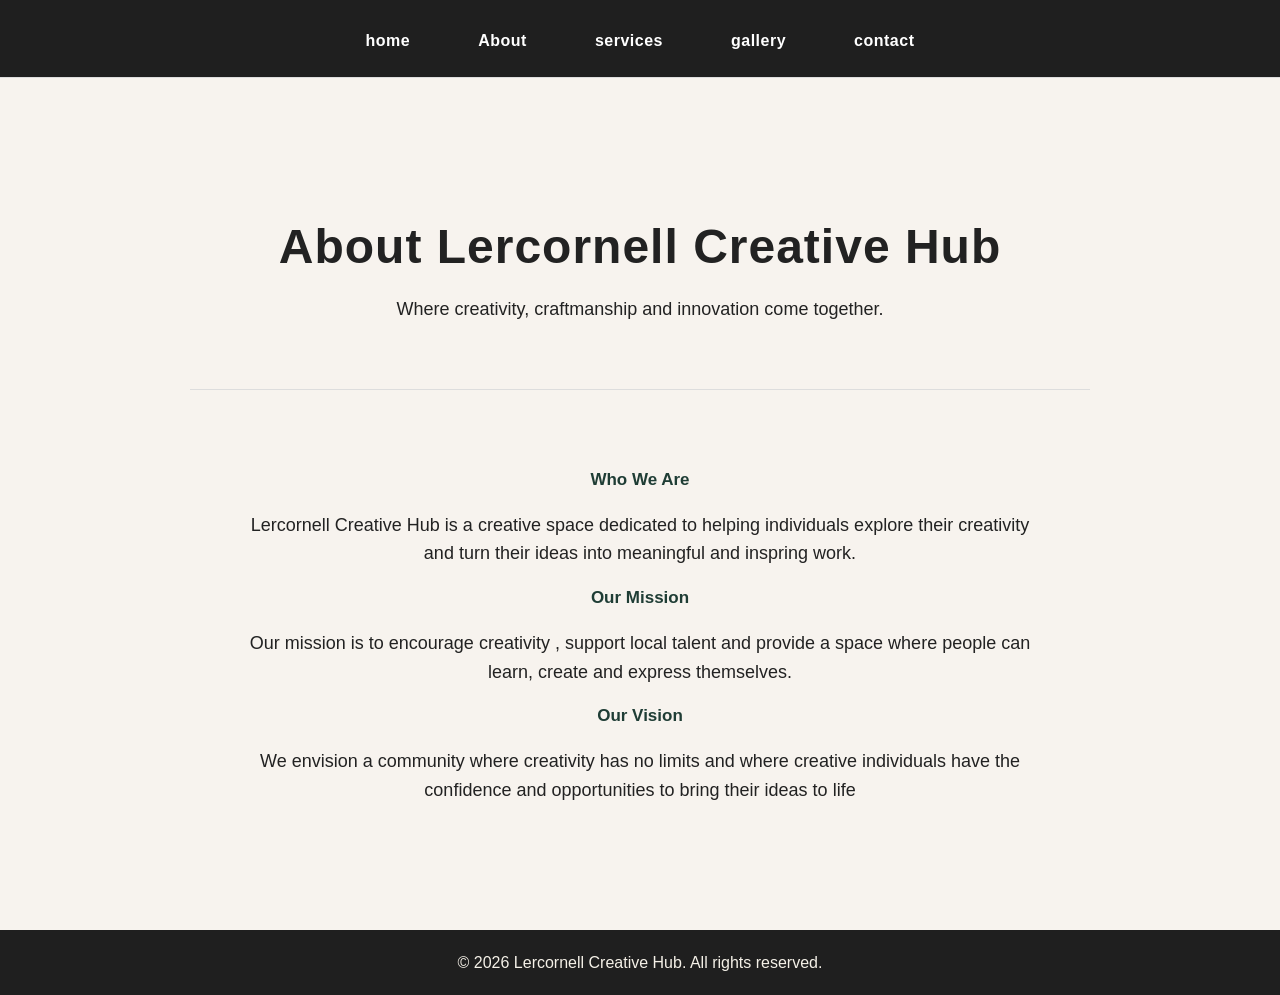
<file: about.html>
<!DOCTYPE html>
<html lang="en">
<head>
    <link rel="stylesheet" href="css/style.css">
    <meta charset="UTF-8">
    <meta name="viewport" content="width=device-width, initial-scale=1.0">
    <title>Document</title>

</head>
<body>
    <nav>
        <a href="index.html">home</a>
        <a href="about.html">About</a>
        <a href="services.html">services</a>
        <a href="gallery.html">gallery</a>
        <a href="contact.html">contact</a>
    </nav>
    
    <main>
        <section class="about-hero">
             <h1> About Lercornell Creative Hub</h1>
             <p> Where creativity, craftmanship and innovation come together.</p>

        </section>

        <section class="about-hero">
            <h2>Who We Are</h2>
            <p> Lercornell Creative Hub is a creative space dedicated to helping individuals explore their creativity and turn their ideas into meaningful and inspring work. </p>

            <h2> Our Mission</h2>
            <p>
                Our mission is to encourage creativity , support local talent and provide a space where people can learn, create and express themselves.
            </p>

            <h2>Our Vision</h2>
            <p>
                We envision a community where creativity has no limits and where creative individuals have the confidence and opportunities to bring their ideas to life
            </p>
        </section>
    </main>

    <footer>
        <p> &copy; 2026 Lercornell Creative Hub. All rights reserved.</p>
    </footer>
</file>
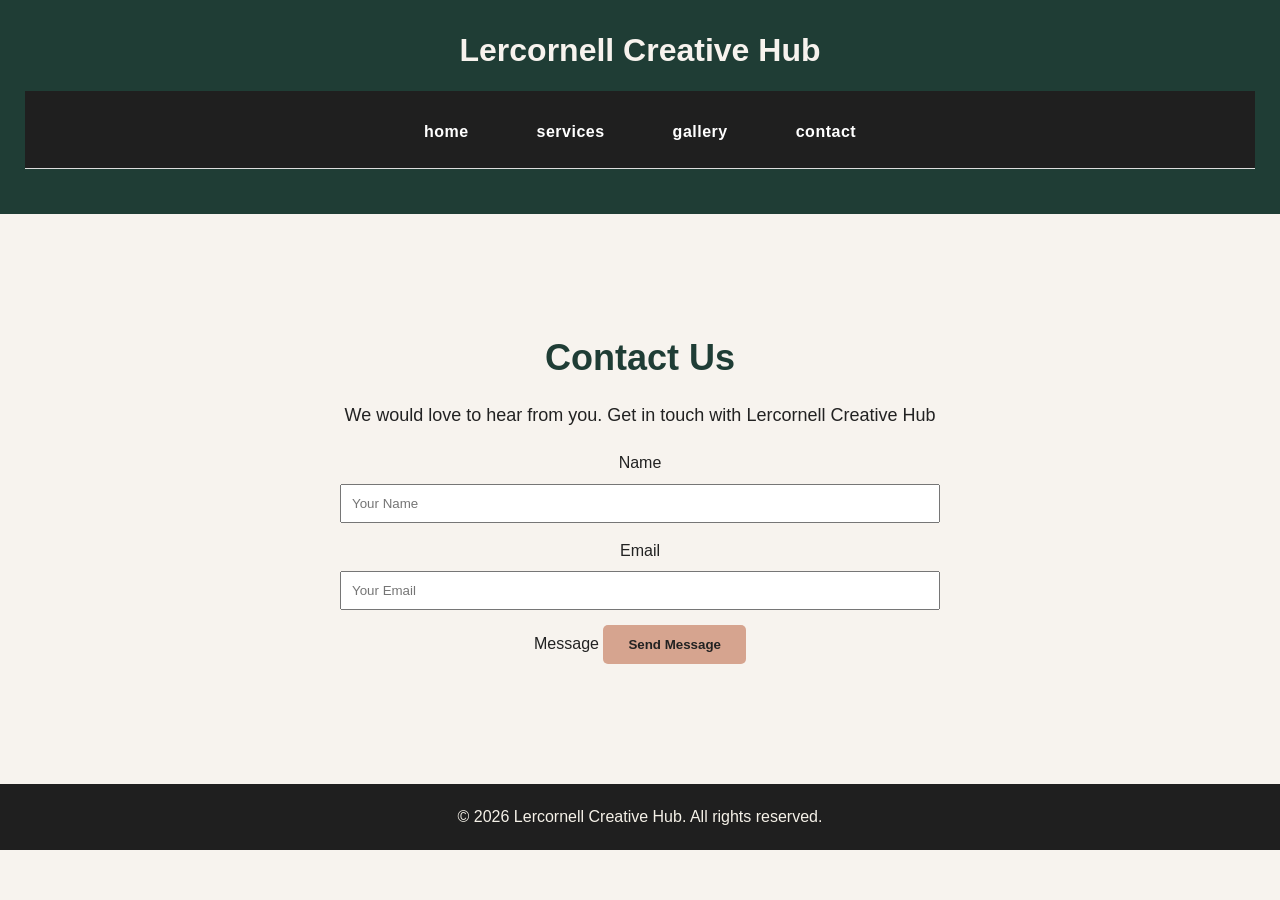
<file: contact.html>
<!DOCTYPE html>
<html lang="en">
<head>
    <link rel="stylesheet" href="css/style.css">
    <meta charset="UTF-8">
    <meta name="viewport" content="width=device-width, initial-scale=1.0">
    <title>Document</title>
</head>
<body>
    <header>
        <h1> Lercornell Creative Hub</h1>

        <nav>
            <a href="index.html">home</a>
            <A href="services.html">services</a>
            <a href="gallery.html" >gallery</a>
            <a href="contact.html">contact</a>
        </nav>
    </header>

    <main>
        <section class="contact">
            <h2>Contact Us</h2>
            <p>We would love to hear from you. Get in touch with Lercornell Creative Hub</p>

            <form>
                <label for="name">Name</label>
                <input type="text" id="name"
                name="name" placeholder="Your Name">

                <label for="email">Email</label>
                <input type="text" id="email"
                name="email" placeholder="Your Email">

                <label for="message">Message</label>
                <textarea" id="message"
                name="message" rows="6" placeholder="Your Message"></textarea>

                <button type="submit">Send Message</button>
            </form>
        </section>
    </main>


    <footer>
        <p>&copy; 2026 Lercornell Creative Hub. All rights reserved.</p>
    </footer>
</body>
</html>
</file>
<file: css/style.css>
* {margin: 0; padding: 0; box-sizing: border-box;}
body {
    font-family: Arial, sans-serif;
    background-color: #f5f1e8;
    color: #1f1f1f;
    line-height: 1.6;
}
nav {
    background-color: #1f1f1f;
    padding: 20px;
    text-align: center;
}
nav a {
    color: #f5f1e8;
    text-decoration: none;
    margin: 0 15px;
    font-weight: bold;
}
nav a:hover {
    color: #d98b5f;
    text-decoration: underline;
}
section {
    padding: 70px 10px;
    text-align: center;
}
section h1 {
    font-size: 50px;
    margin: 20px 0;
}
section h2 {
    font-size: 36px;
    margin: 15px 0;
}
section p {
    max-width: 800px;
    margin: 15px auto;
}
section a {
    display: inline-block;
    margin-top: 20px;
    padding: 12px 25px;
    background-color: #d98b5f;
    color: #f5f1e8;
    text-decoration: none;
    border-radius: 5px;
}
section a:hover {
    background-color: #1f1f1f;
}
section div {
    background-color: #e8dfd2;
    padding: 25px;
    margin: 20px auto;
    max-width: 700px;
    border-radius: 10px;
    box-shadow: 0 5px 15px rgba(0, 0, 0, 0.1);
}
section h3 {
    font-size: 24px;
    margin: 10px;
}
footer {
    background-color: #1f1f1f;
    color: #f5f1e8;
    text-align: center;
    padding: 25px;}
    @media (max-width: 768px) {
        nav a {
            display: block;
            margin: 10px 0;
        }
        section h1 {
            font-size: 35px;
        }
    }
/* Hero Image */
section img {
    width: 100%;
    max-width: 700px;
    height: 400px;
    object-fit: cover;
    display: block;
    border-radius: 12px;
    margin-top: 25px auto;
}
/* Hero Text*/
section h1 {
    font-size: 48px;
    margin: 20px 0;
}
section p {
    font-size: 18px;
    line-height: 1.6;
}
/* Hero Button*/
section a {
    display: inline-block;
    margin-top: 15px;
    padding: 12px 24px;
     font-weight: bold;
    text-decoration: none;
    border-radius: 6px;
}
section a {
    background-color: #222;
    color: #f5f1e8}
    section a:hover {
        background-color: #444}
        /* Hero Section */
        section {
            padding: 50px 20px;
            text-align: center;}
            /* navigation */
nav {
    padding: 20px;
    text-align: center;}
    nav a {
        margin: 0 10px;
        text-decoration: none;
        font-weight: bold;}
        nav a {
            padding: 8px 12px;
        }
        nav {
            border-bottom: 1px solid #ddd;
            padding-bottom: 15px;
        }
        /* Page Background */
        body {
            background-color: #f8f6f2;}
            section a {
                transition: 0.3s all;
            }
            section a:hover {
                transform: translateY(-2px);
            }
            section img {
                box-shadow: 0 8px 20px rgba(0, 0, 0, 0.15);
            }
            nav {
                margin-bottom: 20px;
            }
            /* Hero Heading */
            section h1 {
                letter-spacing: 1px;
                line-height: 1.2;}
                nav {
                    display: flex;
                    justify-content: center;
                    align-items: center;
                    gap: 25px;
                    flex-wrap: wrap;
                }
                nav {
                    flex-wrap: nowrap;
                    gap: 20px;
                }
                nav a {
                    front-size: 16px;
                    letter-spacing: 0.5px;}
                    nav a {
                        transition: 0.3s;}
                        nav a:hover {
                            opacity: 0.6;}
                            * {
                                box-sizing: border-box;
                            }
                            body {
                                margin
: 0;}
img {
    max-width: 100%;}
    /* Who We Are Section */
    section:nth-of-type(2) {
        padding: 60px 20px;
        max-width: 900px;
        margin: 0 auto;}
        /* Who We Are Text */
        section:nth-of-type(2) h2 {
            Font-size: 17px;
            line-height: 1.8;}
            /* Section Divider */
            section:nth-of-type(2) {
                border-top: 1px solid #ddd;
            }
            .who-we-are {
                border-top: 2px solid #ddd;}
                .who-we-are {
                    border-top: 2px solid #ddd;
                }
                .home-cta {
                    padding: 60px 20px;
                    text-align: center;
                    border-top: 1px solid #ddd;
                }
                .home-cta h2 {
                    font-size: 32px;
                    margin-bottom: 150px;
                }
                .home-cta p {
                    max-width: 700px;
                    margin: 0 auto 25px;
                    line-height: 1.6;}
                    body {
                        font-family: 'Arial', sans-serif;
                        margin: 0;
                        padding: 0;
                    }
                        header {
                            padding: 20px;
                            text-align: center;
                        }
                            nav a {
                                margin: 0 10px;
                                text-decoration: none;
                            }
                                main {
                                    padding: 40px 20px;
                                }
                                    footer {
                                        padding: 20px;
                                        text-align: center;
                                    }
                                    .gallery-grid {
                                        display: grid;
                                        grid-template-columns: repeat(2,1fr);
                                        gap: 20px;
                                    }
                                    .gallery-placeholder {
                                        padding: 60px 20px;
                                        text-align: center;
                                        border: 1px solid #ccc;
                                    }
                                    form {
                                        max-width: 600px;
                                        margin: 20px auto;
                                    }
                                    input, textarea {
                                        width: 100%;
                                        padding: 10px;
                                        margin: 8px 0 15px;
                                        box-sizing: border-box;
                                    }
                                    button {
                                        padding: 12px 25px;
                                        cursor: pointer;
                                    }
                                    /* Lercornell Creative Hub - Main Design */
                                    body {
                                        font-family: 'Arial', sans-serif;
                                        background-color: #f7f3ee;
                                        color: #222222;
                                    }

                                    header { 
                                        background-color: #1f3d35;
                                        color: #f7f3ee;
                                        padding: 25px;
                                        text-align: center;
                                    }

                                     header h1 {
                                        margin-bottom: 15px;
                                     }

                                     nav a {
                                        color: white;
                                        margin: 0 12px;
                                        text-decoration: none;
                                        font-weight: bold;
                                     } 

                                     nav a:hover {
                                        color: #d6a84f;}

                                        main {
                                            padding: 50px 20px;}

                                            h2 {
                                                color: #1f3d35;}

                                                button {
                                                    background-color: #d6a48f;
                                                    color: #222222;
                                                    border: none;
                                                    padding: 12px 25px;
                                                font-weight: bold;
                                                border-radius: 5px;}

                                                button:hover {
                                                    background-color: #1f3d35;}
                                                    
                                                    footer {
                                                        background-color: #1f3d35
                                                        color(white);
                                                        padding: 20px;
                                                        text-align:center
                                                    }
                                                    .gallery-placeholder {
                                                        min-height: 180px;
                                                        display: flex;
                                                        align-items: center;
                                                        justify-content: center;
                                                        background-color: #1f3d35;
                                                        color: #d6a84f;
                                                        border-radius: 12px;
                                                        font-size: 22px;
                                                        font-weight: bold;
                                                    }
</file>
